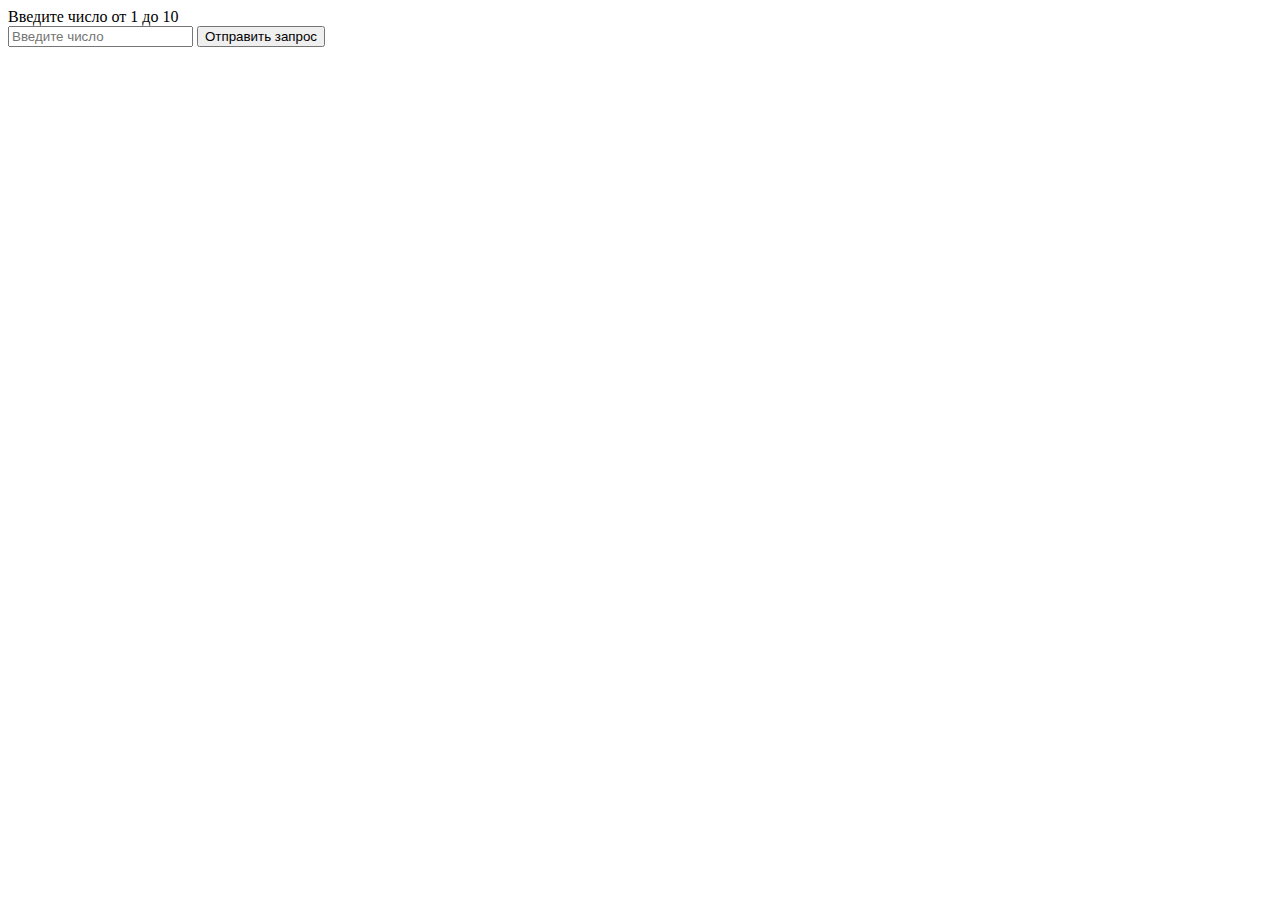
<file: Task 3/index.html>
<!DOCTYPE html>
<html lang="en">
  <head>
    <meta charset="UTF-8" />
    <meta http-equiv="X-UA-Compatible" content="IE=edge" />
    <meta name="viewport" content="width=device-width, initial-scale=1.0" />
    <link rel="stylesheet" href="./style.css">
    <script src="./index.js"></script>
    <title>XHR</title>
  </head>
  <body>
    <section>
      <form class="query">
        <label>
          Введите число от 1 до 10
          <br />
          <input
            type="number"
            class="query__input"
            placeholder="Введите число"
          />
        </label>
        <button class="query__button">Отправить запрос</button>
        <br />
        <h3></h3>

        <div class="photos"></div>
      </form>
    </section>
  </body>
</html>
</file>
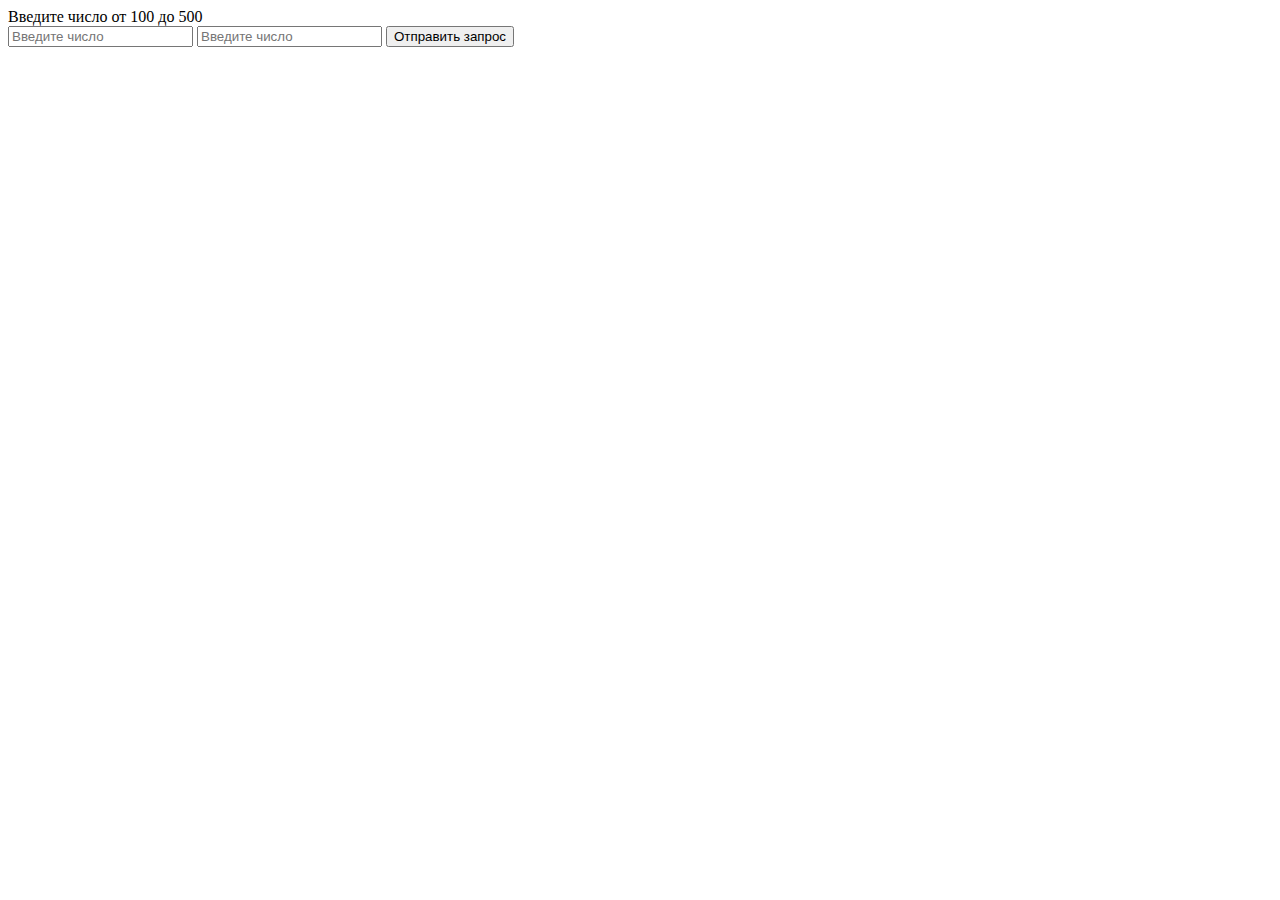
<file: Task 5/index.html>
<!DOCTYPE html>
<html lang="en">
  <head>
    <meta charset="UTF-8" />
    <meta http-equiv="X-UA-Compatible" content="IE=edge" />
    <meta name="viewport" content="width=device-width, initial-scale=1.0" />
    <link rel="stylesheet" href="./style.css">
    <script src="./index.js"></script>
    <title>Document</title>
  </head>
  <body>
    <section>
      <form class="query">
        <label>
          Введите число от 100 до 500
          <br />
          <input
            type="number"
            class="query__input"
            placeholder="Введите число"
          />

          <input
            type="number"
            class="query__input"
            placeholder="Введите число"
          />
        </label>
        <button class="query__button">Отправить запрос</button>
        <br />
        <h3></h3>

        <div class="photos"></div>
      </form>
    </section>
  </body>
</html>
</file>
<file: Task 3/style.css>
.photos {
    display: flex;
    flex-wrap: wrap;
    gap: 0.5rem;
    align-items: center;
    max-width: 100%;
}

.photos img {
    width: 20rem;
    height: 20rem;
    object-fit: cover;
    object-position: center;
}
</file>
<file: Task 5/style.css>
.photos {
    display: flex;
    flex-wrap: wrap;
    gap: 0.5rem;
    align-items: center;
    max-width: 100%;
}

.photos img {
    width: 20rem;
    height: 20rem;
    object-fit: cover;
    object-position: center;
}
</file>
